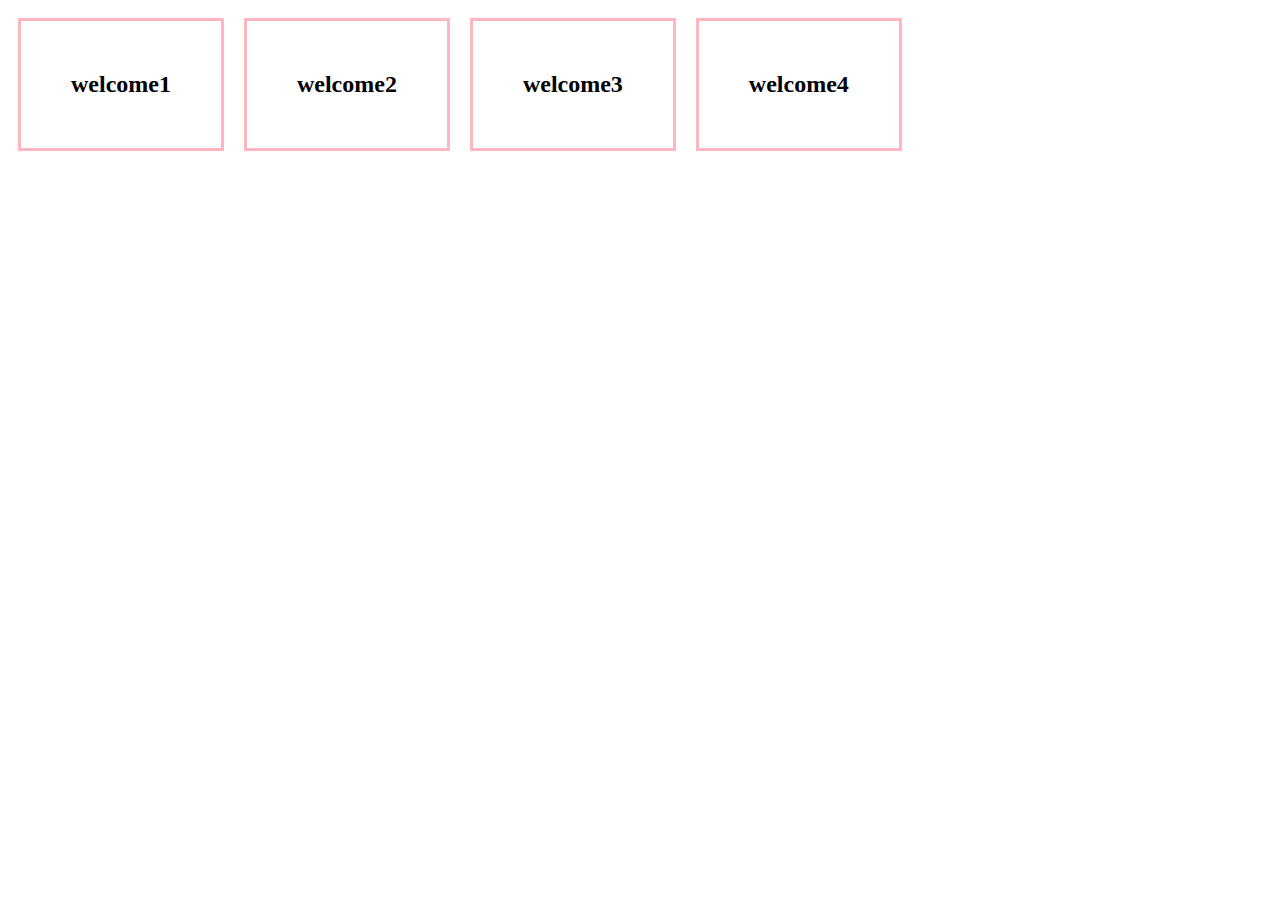
<file: display.html>
<!DOCTYPE html>
<html lang="en">
<head>
    <meta charset="UTF-8">
    <meta http-equiv="X-UA-Compatible" content="IE=edge">
    <meta name="viewport" content="width=device-width, initial-scale=1.0">
    <title>::Display::</title>
    <style>
        /* p,h1,span{
            display: block;
        }
        h2,h3{
            display: inline-block;
            background-color: red;
            top: 10px;
            height: 200px;
            width: 400px;
            padding: 50px;
        } */
        .list{
             display: flex; 
             /* flex-wrap: wrap;
             flex-direction: column-reverse; */
             flex-flow: wrap-reverse;
             justify-content: stretch;
        }
        h2{
            padding: 50px;
            border: 3px solid lightpink;
            margin: 10px;
        }
       
    </style>
</head>
<body>
      <!-- <p>this is a paragraph</p>
      <p>this is a paragraph</p>
      <p>this is a paragraph</p>
      <p>this is a paragraph</p>
      <span>text1</span>
      <span>text2</span>
      <h1>Hello hii</h1>
      <div style="height: 200vh;">
        
        <h2>welcome</h2>
        <h3>wlcome</h3> -->
        <div class="list">
            <h2>welcome1</h2>
            
            <h2>welcome2</h2>
            <h2>welcome3</h2>
            <h2>welcome4</h2>
          </div>
      
     




</body>
</html>
</file>
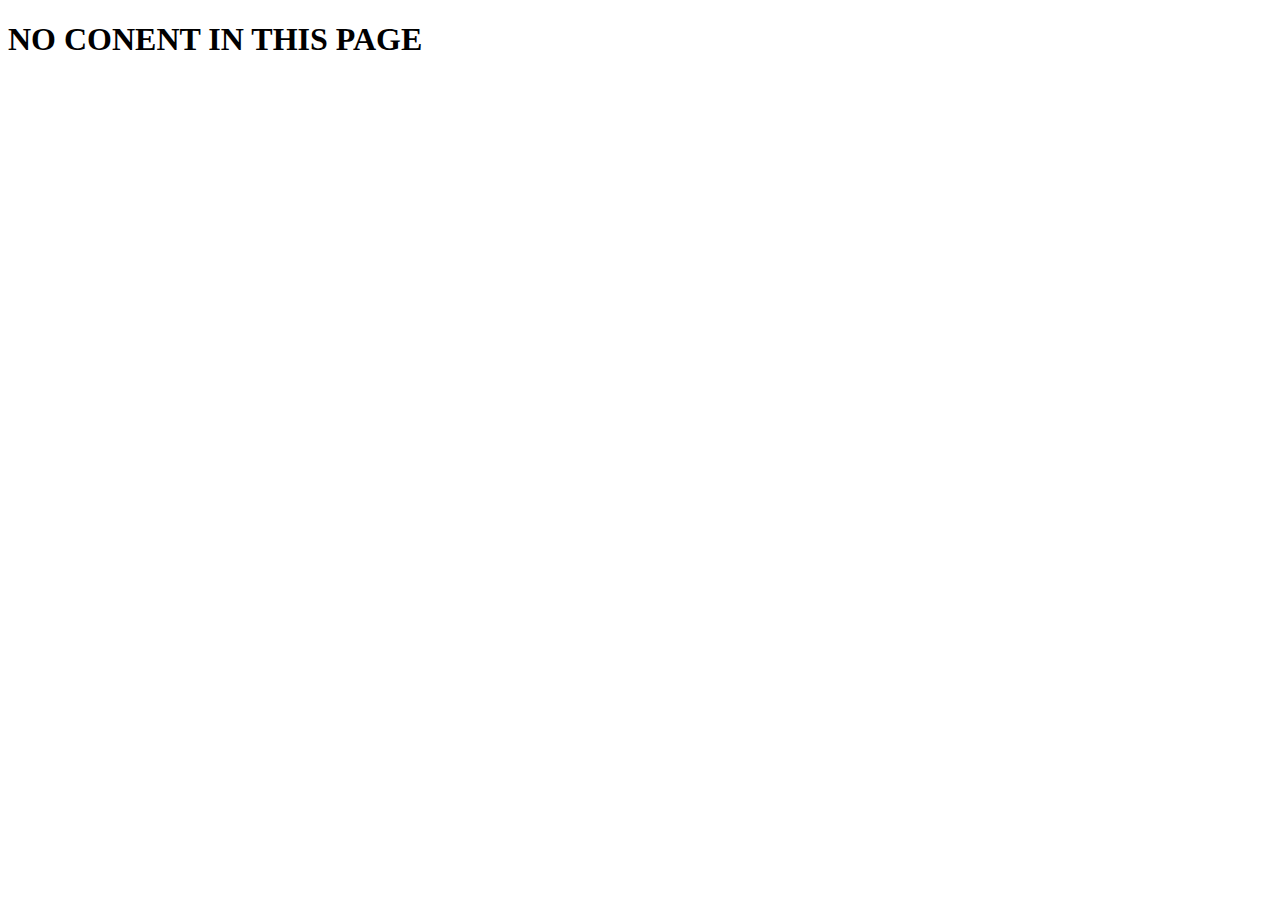
<file: Home.html>
<!DOCTYPE html>
<html lang="en">
<head>
    <meta charset="UTF-8">
    <meta http-equiv="X-UA-Compatible" content="IE=edge">
    <meta name="viewport" content="width=device-width, initial-scale=1.0">
    <title>Home page</title>
</head>
<body>
    <h1 style="align-items: center;">NO CONENT IN THIS PAGE</h1>
</body>
</html>
</file>
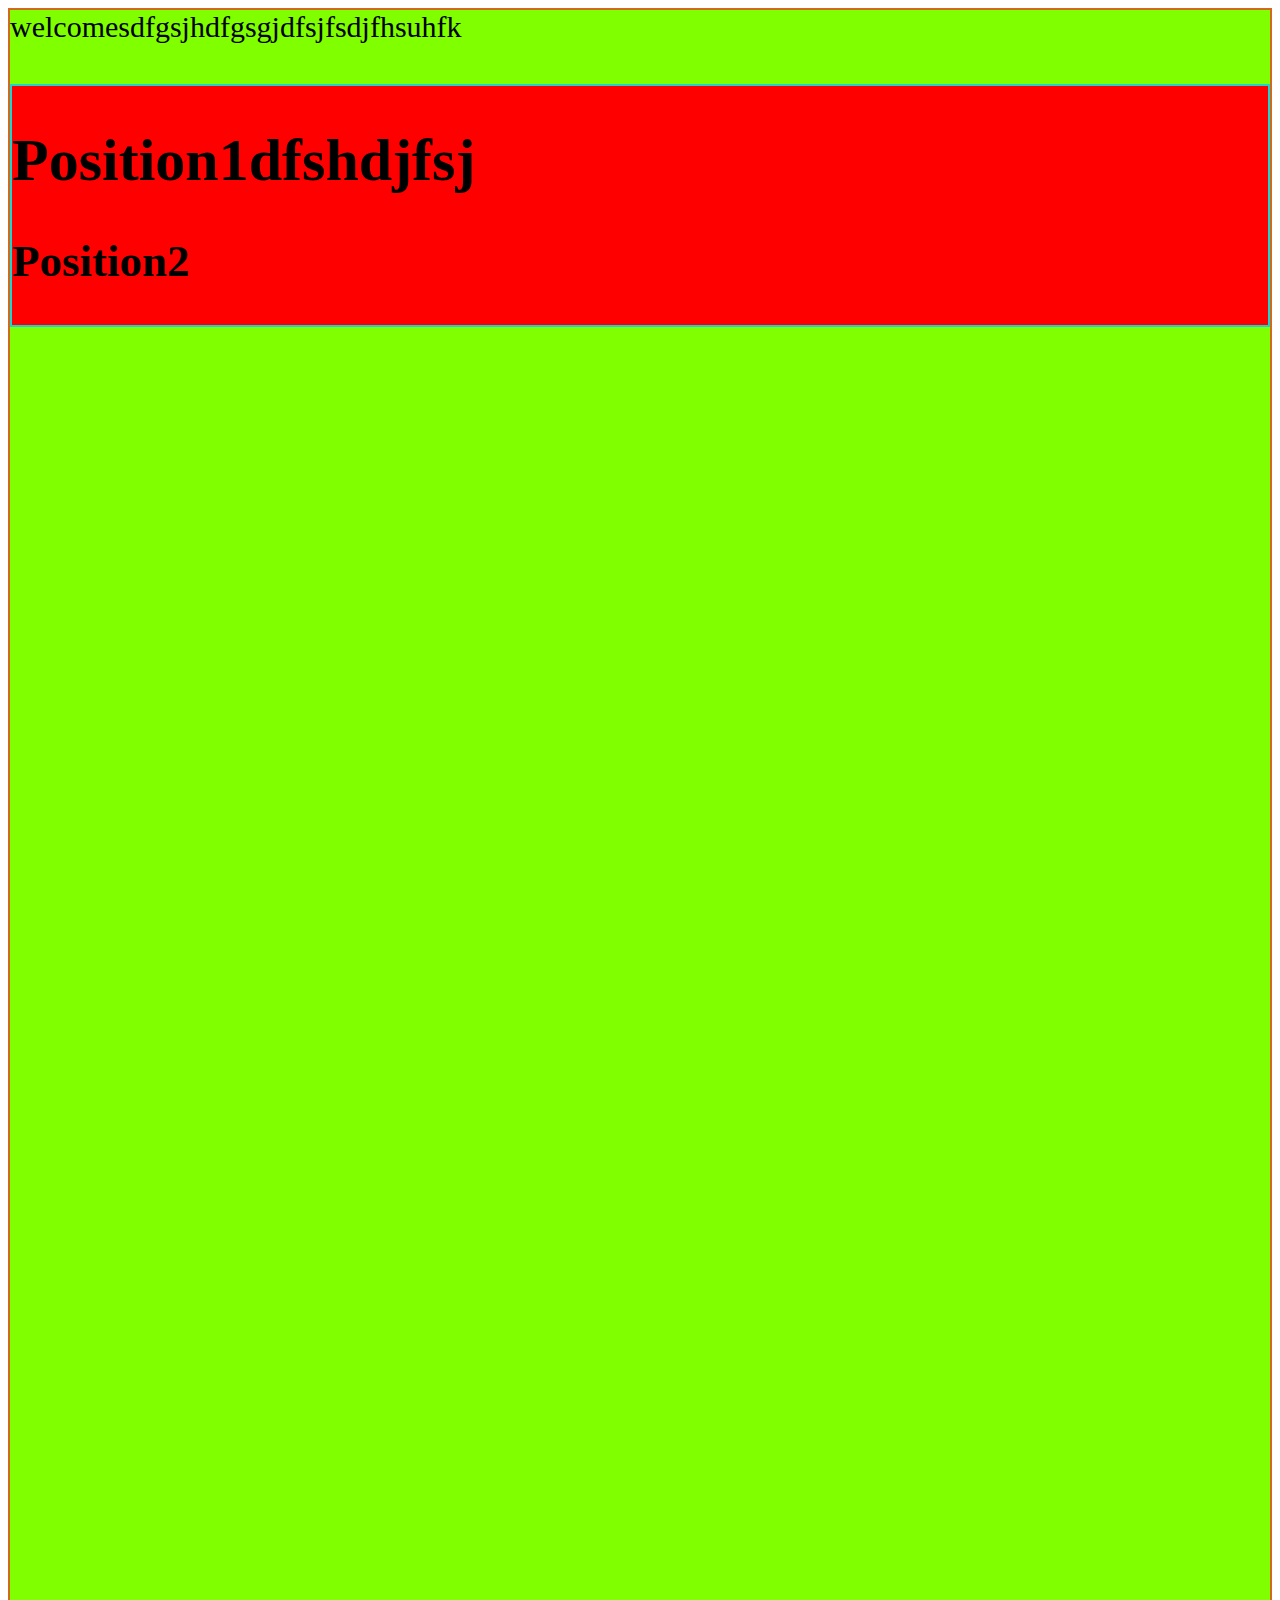
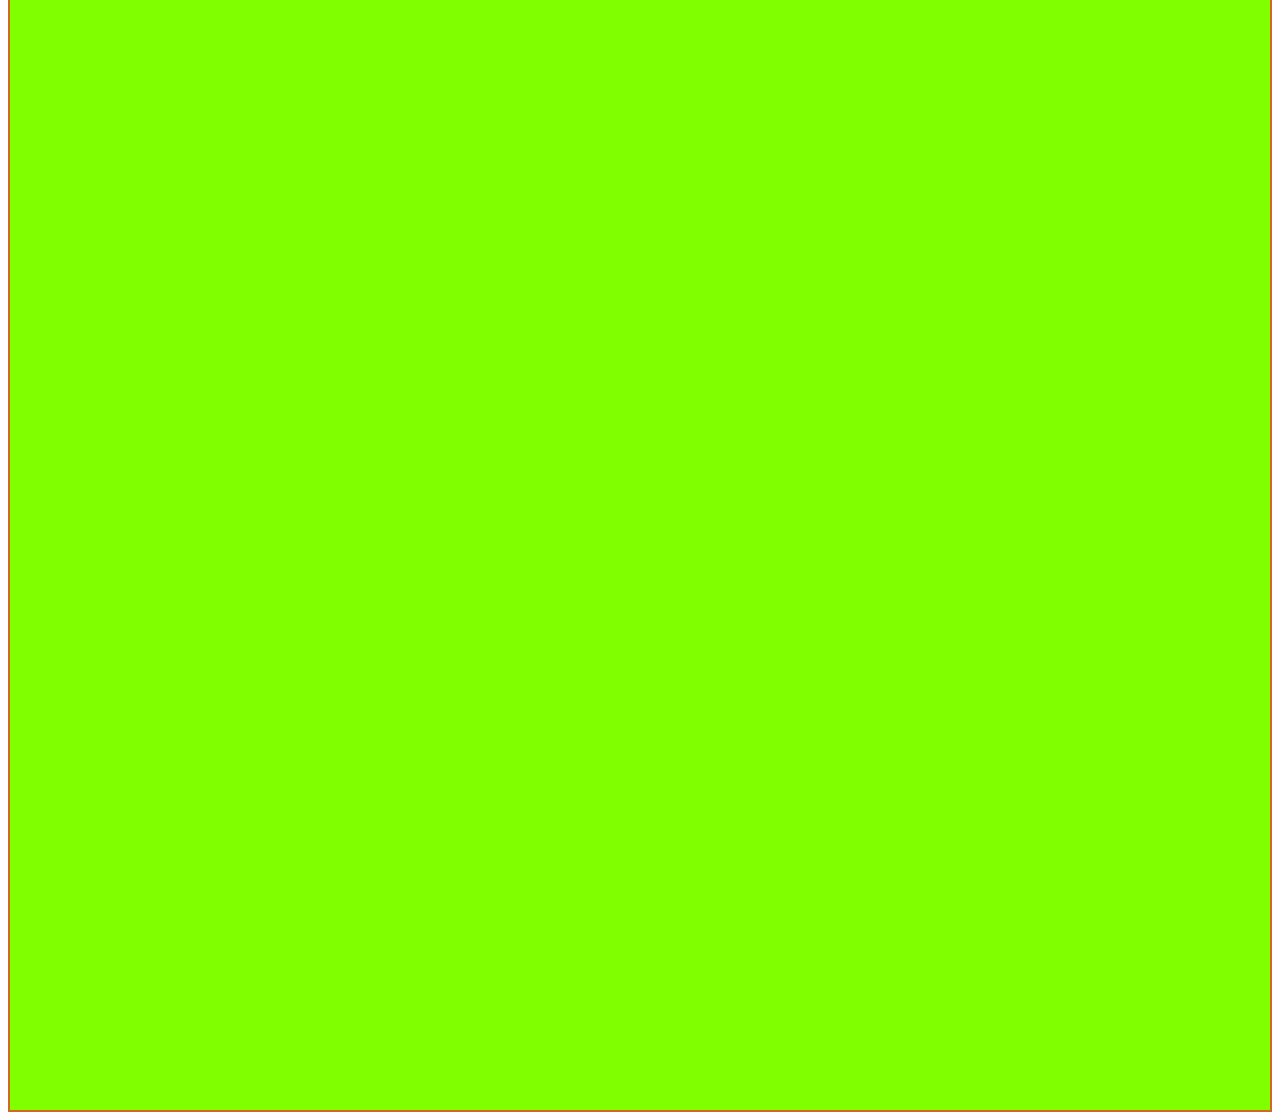
<file: position.html>
<!DOCTYPE html>
<html lang="en">
<head>
    <meta charset="UTF-8">
    <meta http-equiv="X-UA-Compatible" content="IE=edge">
    <meta name="viewport" content="width=device-width, initial-scale=1.0">
    <title>::Position::</title>
    <style>
        .main{
            background-color: chartreuse;
            font-size: 30px;
            border:2px solid chocolate;
            height: 300vh;
            /* position: relative; */
        }
        .child{
            background-color: red;
            font-size: 30px;
            border:2px solid rgb(30, 210, 210);
             /* position: fixed;  */
             position: ; 
            /* position: absolute; */
            /* top: 20px; */
            margin-top: 40px;
        }
    </style>
</head>
<body>
    <div class="main">
        welcomesdfgsjhdfgsgjdfsjfsdjfhsuhfk
        <div class="child">
            <h1>Position1dfshdjfsj</h1>
            <h2>Position2</h2>
        </div>
       
    </div>
</body>
</html>
</file>
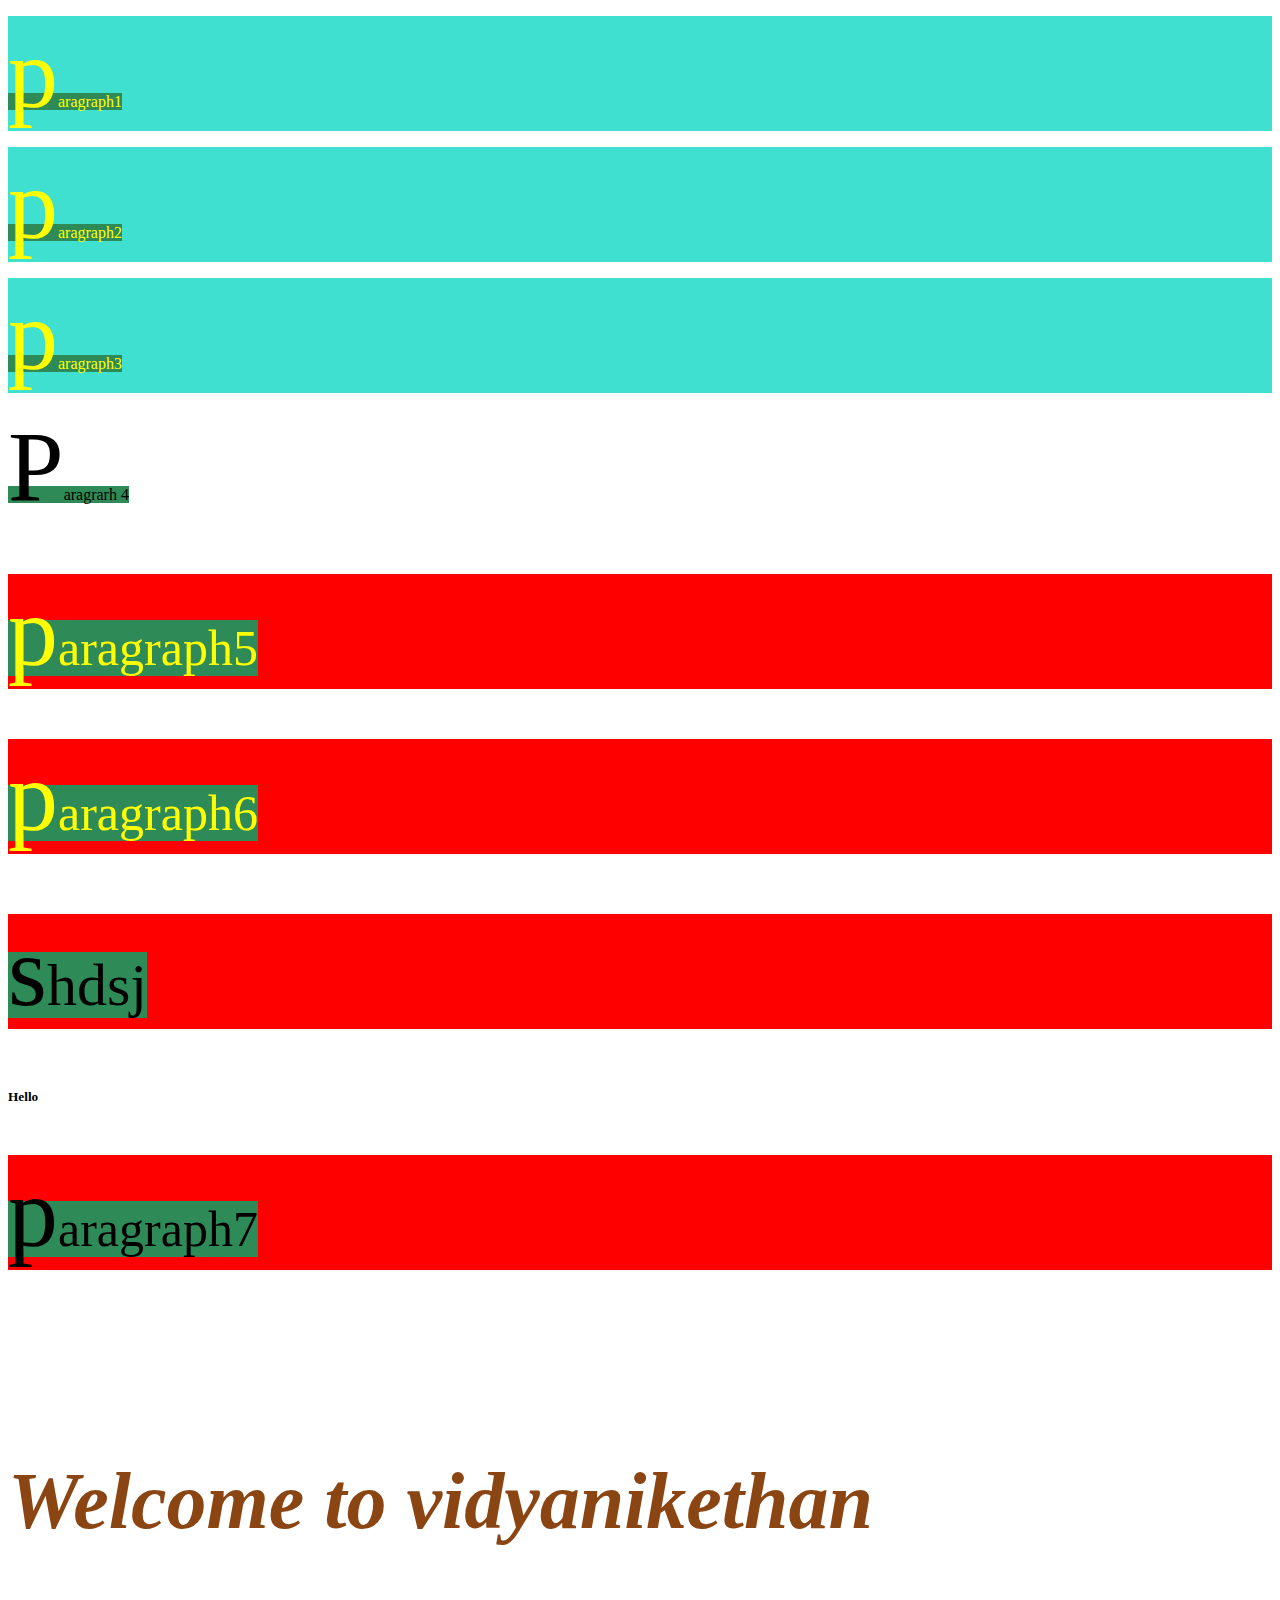
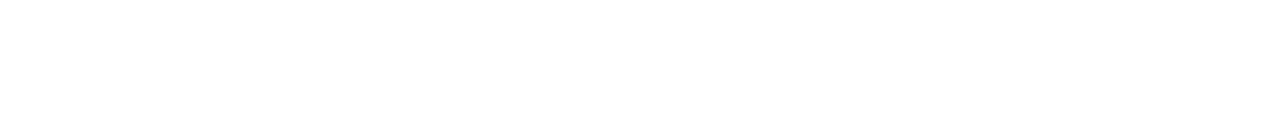
<file: selectors.html>
<!DOCTYPE html>
<html lang="en">
<head>
    <meta charset="UTF-8">
    <meta http-equiv="X-UA-Compatible" content="IE=edge">
    <meta name="viewport" content="width=device-width, initial-scale=1.0">
    <title>CSS selectors</title>
     <style>

          <div p{
              background-color: skyblue;
              color: tomato;
              font-size: 50px;
         }

          div > p{
             background-color: turquoise;
             color: yellow;
             }   Alla
         section+p{
             font-size: 50px;
             background-color: violet;
             font-style: italic;
         }
         div +h5{
             font-size: 30px;
             background-color: yellowgreen;
         }
         div ~p{
             background-color: red;
             font-size: 50px;
         }
         div +p{
             font-size: 60px;
         }

         p::first-letter{
             font-size: 100px;
         }
         P::first-line{
             background-color: seagreen;
         }
          
     </style>
<body>
    <div>
    <p>paragraph1</p>
    <p>paragraph2</p>
    <div>
        <p>paragraph3</p>
    </div>
    <section>
        <p>Paragrarh 4</p>
    </section>
        <p>paragraph5</p>
        <p>paragraph6</p>
</div>
<p>shdsj
</p>
<h5>Hello</h5>
<p>paragraph7</p>
<h6 style="font-size: 80px; color: saddlebrown; font-style: italic;">
    Welcome to vidyanikethan
</h6>
</head>
</body>
</html>
</file>
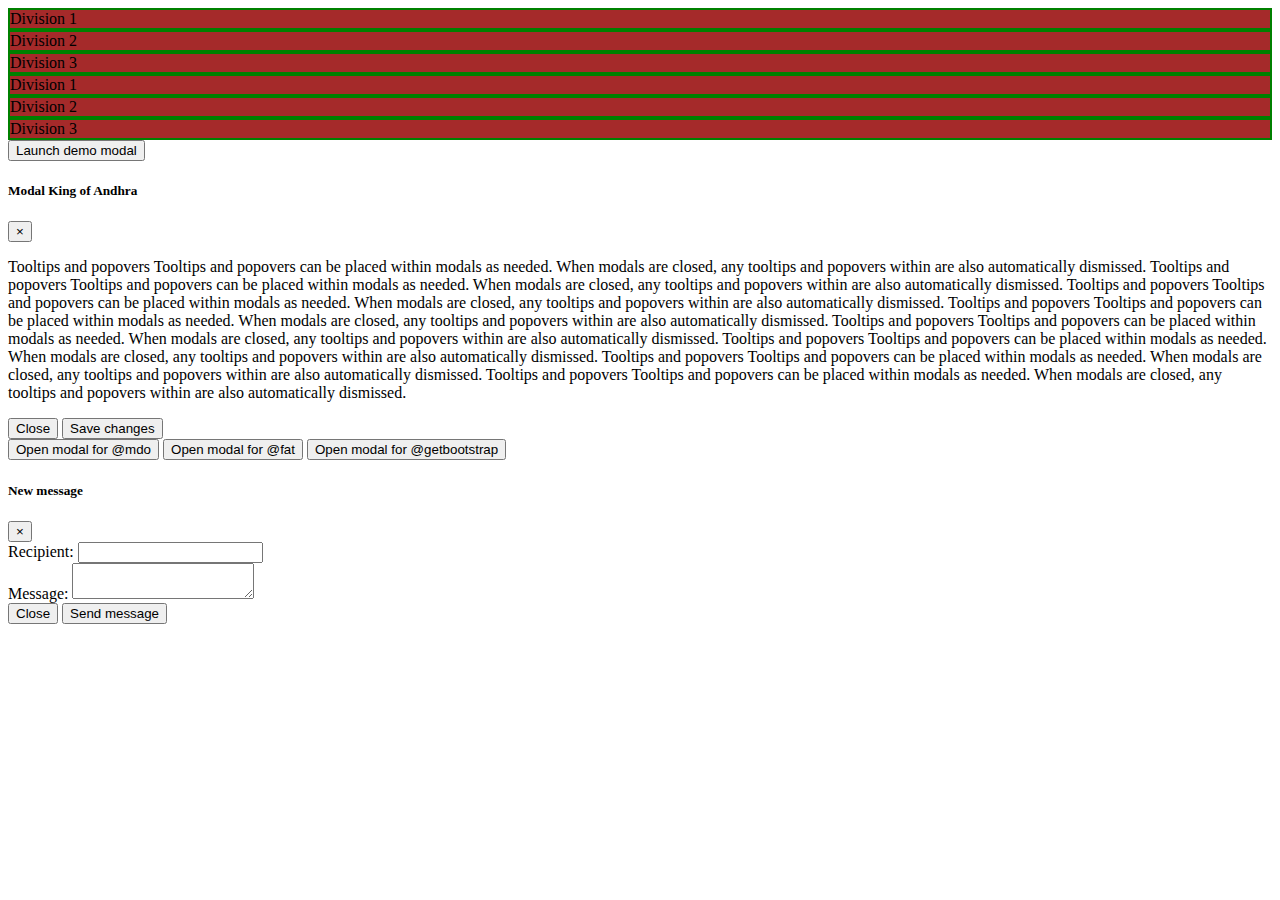
<file: Bootstap/Grid.html>
<!DOCTYPE html>
<html lang="en">
<head>
    <meta charset="UTF-8">
    <meta http-equiv="X-UA-Compatible" content="IE=edge">
    <meta name="viewport" content="width=device-width, initial-scale=1.0">
    <title>Document</title>
    <link rel="stylesheet" href="https://cdn.jsdelivr.net/npm/bootstrap@4.6.1/dist/css/bootstrap.min.css" integrity="sha384-zCbKRCUGaJDkqS1kPbPd7TveP5iyJE0EjAuZQTgFLD2ylzuqKfdKlfG/eSrtxUkn" crossorigin="anonymous">
    <script src="https://cdn.jsdelivr.net/npm/jquery@3.5.1/dist/jquery.slim.min.js" integrity="sha384-DfXdz2htPH0lsSSs5nCTpuj/zy4C+OGpamoFVy38MVBnE+IbbVYUew+OrCXaRkfj" crossorigin="anonymous"></script>
<script src="https://cdn.jsdelivr.net/npm/popper.js@1.16.1/dist/umd/popper.min.js" integrity="sha384-9/reFTGAW83EW2RDu2S0VKaIzap3H66lZH81PoYlFhbGU+6BZp6G7niu735Sk7lN" crossorigin="anonymous"></script>
<script src="https://cdn.jsdelivr.net/npm/bootstrap@4.6.1/dist/js/bootstrap.min.js" integrity="sha384-VHvPCCyXqtD5DqJeNxl2dtTyhF78xXNXdkwX1CZeRusQfRKp+tA7hAShOK/B/fQ2" crossorigin="anonymous">

</script>
 <style>
     .data{
         border: 2px solid green;
         background-color: brown;
     }
 </style>
</head>
<body>
     <div class="container">
         <div class="row">

          <div class="data col-sm-2 col-md-4 col-lg-6 col-xl-8">Division 1</div>
          <div class="data col-sm-4 col-md-4 col-lg-4 col-xl-2" >Division 2</div>
          <div class="data col-sm-6 col-md-4 col-lg-2 col-xl-2">Division 3</div>
          <div class="data col-sm-2 col-md-4 col-lg-6 col-xl-8">Division 1</div>
          <div class="data col-sm-4 col-md-4 col-lg-4 col-xl-2" >Division 2</div>
          <div class="data col-sm-6 col-md-4 col-lg-2 col-xl-2">Division 3</div>
         </div>
     </div>



     <!-- Button trigger modal -->
 <button type="button" class="btn btn-primary" data-toggle="modal" data-target="#exampleModal">
    Launch demo modal
  </button>
  
  <!-- Modal -->
  <div class="modal fade" id="exampleModal" tabindex="-1" aria-labelledby="exampleModalLabel" aria-hidden="true">
    <div class="modal-dialog">
      <div class="modal-content">
        <div class="modal-header">
          <h5 class="modal-title" id="exampleModalLabel">Modal King of Andhra</h5>
          <button type="button" class="close" data-dismiss="modal" aria-label="Close">
            <span aria-hidden="true">&times;</span>
          </button>
        </div>
        <div class="modal-body">
          <p>Tooltips and popovers
            Tooltips and popovers can be placed within modals as needed. When modals are closed, any tooltips and popovers within are also automatically dismissed.
            
            Tooltips and popovers
Tooltips and popovers can be placed within modals as needed. When modals are closed, any tooltips and popovers within are also automatically dismissed.

Tooltips and popovers
Tooltips and popovers can be placed within modals as needed. When modals are closed, any tooltips and popovers within are also automatically dismissed.

Tooltips and popovers
Tooltips and popovers can be placed within modals as needed. When modals are closed, any tooltips and popovers within are also automatically dismissed.

Tooltips and popovers
Tooltips and popovers can be placed within modals as needed. When modals are closed, any tooltips and popovers within are also automatically dismissed.

Tooltips and popovers
Tooltips and popovers can be placed within modals as needed. When modals are closed, any tooltips and popovers within are also automatically dismissed.

Tooltips and popovers
Tooltips and popovers can be placed within modals as needed. When modals are closed, any tooltips and popovers within are also automatically dismissed.

Tooltips and popovers
Tooltips and popovers can be placed within modals as needed. When modals are closed, any tooltips and popovers within are also automatically dismissed.

</p>
        </div>
        <div class="modal-footer">
          <button type="button" class="btn btn-secondary" data-dismiss="modal">Close</button>
          <button type="button" class="btn btn-primary">Save changes</button>
        </div>
      </div>
    </div>
  </div> 

 


  <button type="button" class="btn btn-primary" data-toggle="modal" data-target="#exampleModal" data-whatever="@mdo">Open modal for @mdo</button>
  <button type="button" class="btn btn-primary" data-toggle="modal" data-target="#exampleModal" data-whatever="@fat">Open modal for @fat</button>
  <button type="button" class="btn btn-primary" data-toggle="modal" data-target="#exampleModal" data-whatever="@getbootstrap">Open modal for @getbootstrap</button>
  
  <div class="modal fade" id="exampleModal" tabindex="-1" aria-labelledby="exampleModalLabel" aria-hidden="true">
    <div class="modal-dialog modal-dialog-centered modal-dialog-scrollable">
      <div class="modal-content">
        <div class="modal-header">
          <h5 class="modal-title" id="exampleModalLabel">New message</h5>
          <button type="button" class="close" data-dismiss="modal" aria-label="Close">
            <span aria-hidden="true">&times;</span>
          </button>
        </div>
        <div class="modal-body">
          <form>
            <div class="form-group">
              <label for="recipient-name" class="col-form-label">Recipient:</label>
              <input type="text" class="form-control" id="recipient-name">
            </div>
            <div class="form-group">
              <label for="message-text" class="col-form-label">Message:</label>
              <textarea class="form-control" id="message-text"></textarea>
            </div>
          </form>
        </div>
        <div class="modal-footer">
          <button type="button" class="btn btn-secondary" data-dismiss="modal">Close</button>
          <button type="button" class="btn btn-primary">Send message</button>
        </div>
      </div>
    </div>
  </div>



  
  
</body>
</html>
</file>
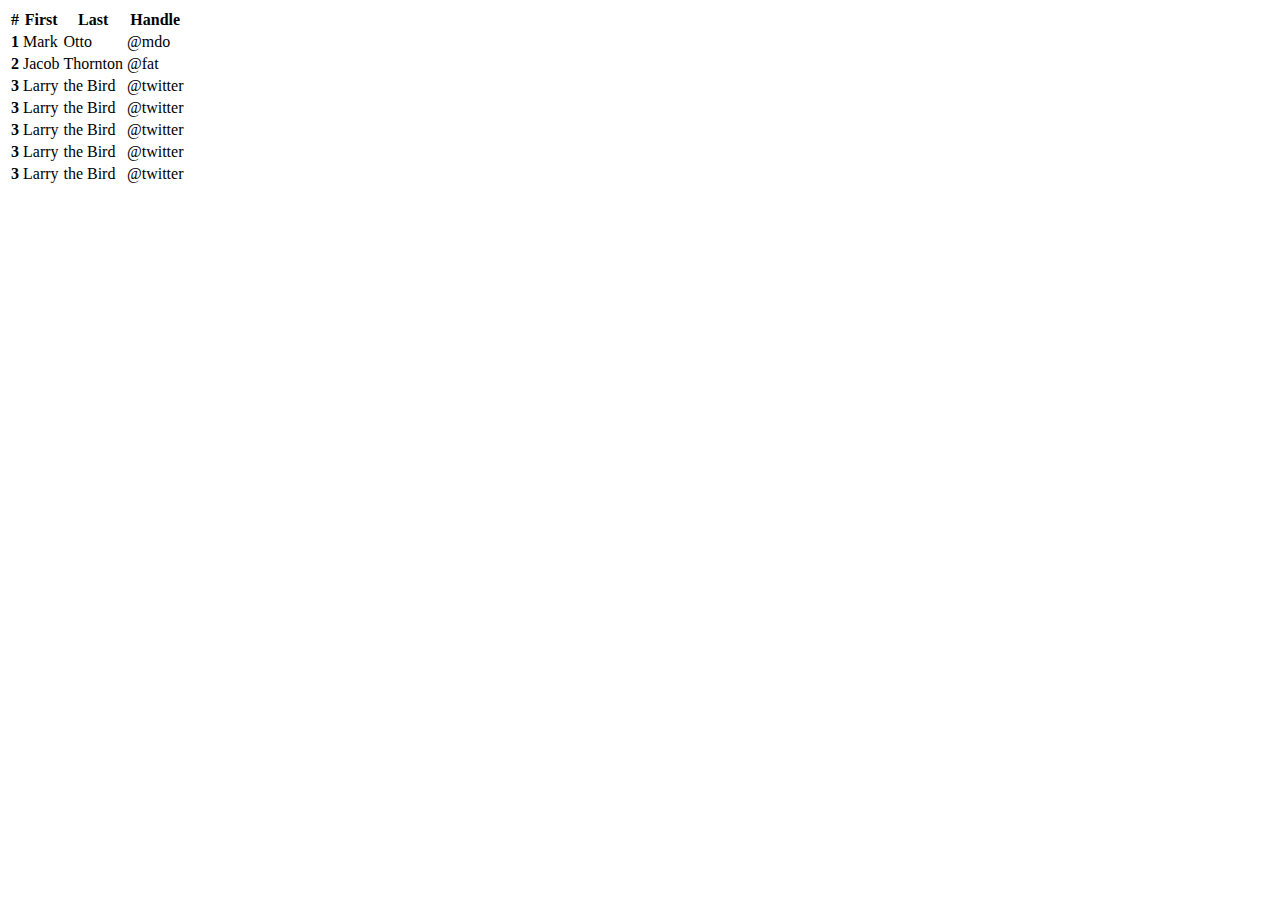
<file: Bootstap/table.html>
<!DOCTYPE html>
<html lang="en">
<head>
    <meta charset="UTF-8">
    <meta http-equiv="X-UA-Compatible" content="IE=edge">
    <meta name="viewport" content="width=device-width, initial-scale=1.0">
    <title>Document</title>
    <link rel="stylesheet" href="https://cdn.jsdelivr.net/npm/bootstrap@4.6.1/dist/css/bootstrap.min.css" integrity="sha384-zCbKRCUGaJDkqS1kPbPd7TveP5iyJE0EjAuZQTgFLD2ylzuqKfdKlfG/eSrtxUkn" crossorigin="anonymous">
    <script src="https://cdn.jsdelivr.net/npm/jquery@3.5.1/dist/jquery.slim.min.js" integrity="sha384-DfXdz2htPH0lsSSs5nCTpuj/zy4C+OGpamoFVy38MVBnE+IbbVYUew+OrCXaRkfj" crossorigin="anonymous"></script>
<script src="https://cdn.jsdelivr.net/npm/popper.js@1.16.1/dist/umd/popper.min.js" integrity="sha384-9/reFTGAW83EW2RDu2S0VKaIzap3H66lZH81PoYlFhbGU+6BZp6G7niu735Sk7lN" crossorigin="anonymous"></script>
<script src="https://cdn.jsdelivr.net/npm/bootstrap@4.6.1/dist/js/bootstrap.min.js" integrity="sha384-VHvPCCyXqtD5DqJeNxl2dtTyhF78xXNXdkwX1CZeRusQfRKp+tA7hAShOK/B/fQ2" crossorigin="anonymous">

</script>
</head>
<body>
   <div class="container ">
       <div>


        <table class="table table-bordered mt-5  table-striped table-hover">
            <thead class="thead-light">
              <tr>
                <th scope="col">#</th>
                <th scope="col">First</th>
                <th scope="col">Last</th>
                <th scope="col">Handle</th>
              </tr>
            </thead>
            <tbody>
              <tr>
                <th scope="row">1</th>
                <td>Mark</td>
                <td>Otto</td>
                <td>@mdo</td>
              </tr>
              <tr>
                <th scope="row">2</th>
                <td>Jacob</td>
                <td>Thornton</td>
                <td>@fat</td>
              </tr>
              <tr>
                <th scope="row">3</th>
                <td>Larry</td>
                <td>the Bird</td>
                <td>@twitter</td>
              </tr>
              <tr>
                <th scope="row">3</th>
                <td>Larry</td>
                <td>the Bird</td>
                <td>@twitter</td>
              </tr>
              <tr>
                <th scope="row">3</th>
                <td>Larry</td>
                <td>the Bird</td>
                <td>@twitter</td>
              </tr>
              <tr>
                <th scope="row">3</th>
                <td>Larry</td>
                <td>the Bird</td>
                <td>@twitter</td>
              </tr>
              <tr>
                <th scope="row">3</th>
                <td>Larry</td>
                <td>the Bird</td>
                <td>@twitter</td>
              </tr>
            </tbody>
          </table>
       </div>
   </div> 
</body>
</html>
</file>
